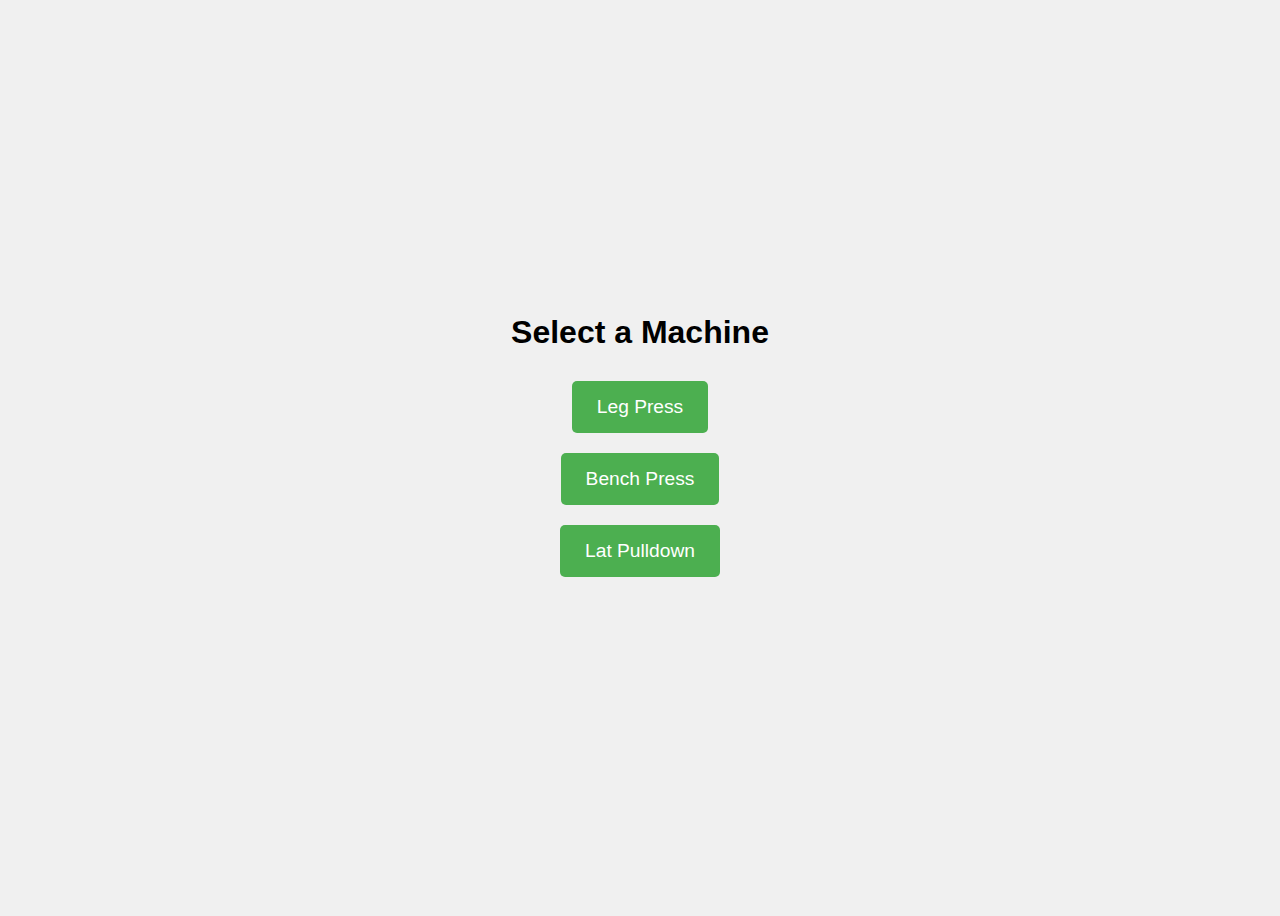
<file: admin.html>
<!DOCTYPE html>
<html lang="en">
<head>
    <meta charset="UTF-8">
    <meta name="viewport" content="width=device-width, initial-scale=1.0">
    <title>Admin - Select Machine</title>
    <style>
        body {
            font-family: Arial, sans-serif;
            display: flex;
            flex-direction: column;
            align-items: center;
            justify-content: center;
            height: 100vh;
            background-color: #f0f0f0;
        }

        h1 {
            font-size: 2rem;
            margin-bottom: 20px;
        }

        .machine-button {
            font-size: 1.2rem;
            background-color: #4CAF50;
            color: white;
            border: none;
            padding: 15px 25px;
            margin: 10px;
            cursor: pointer;
            border-radius: 5px;
            transition: background-color 0.3s;
        }

        .machine-button:hover {
            background-color: #45a049;
        }

        .status {
            margin-top: 20px;
            font-size: 1rem;
            font-weight: bold;
        }

        .status.success {
            color: green;
        }

        .status.error {
            color: red;
        }
    </style>
</head>
<body>

    <h1>Select a Machine</h1>

    <button class="machine-button" onclick="selectMachine('Leg Press')">Leg Press</button>
    <button class="machine-button" onclick="selectMachine('Bench Press')">Bench Press</button>
    <button class="machine-button" onclick="selectMachine('Lat Pulldown')">Lat Pulldown</button>

    <p id="status" class="status"></p>

    <script>
        function selectMachine(machineName) {
            // Save the selected machine in localStorage
            localStorage.setItem("selectedMachine", machineName);

            // Update the status to confirm the selection
            document.getElementById('status').textContent = `Machine selected: ${machineName}`;
            document.getElementById('status').className = 'status success';

            // Redirect to login page after selection
            setTimeout(() => {
                window.location.href = "index.html"; // Redirect to the login page
            }, 1500); // Wait 1.5 seconds before redirecting
        }
    </script>
</body>
</html>
</file>
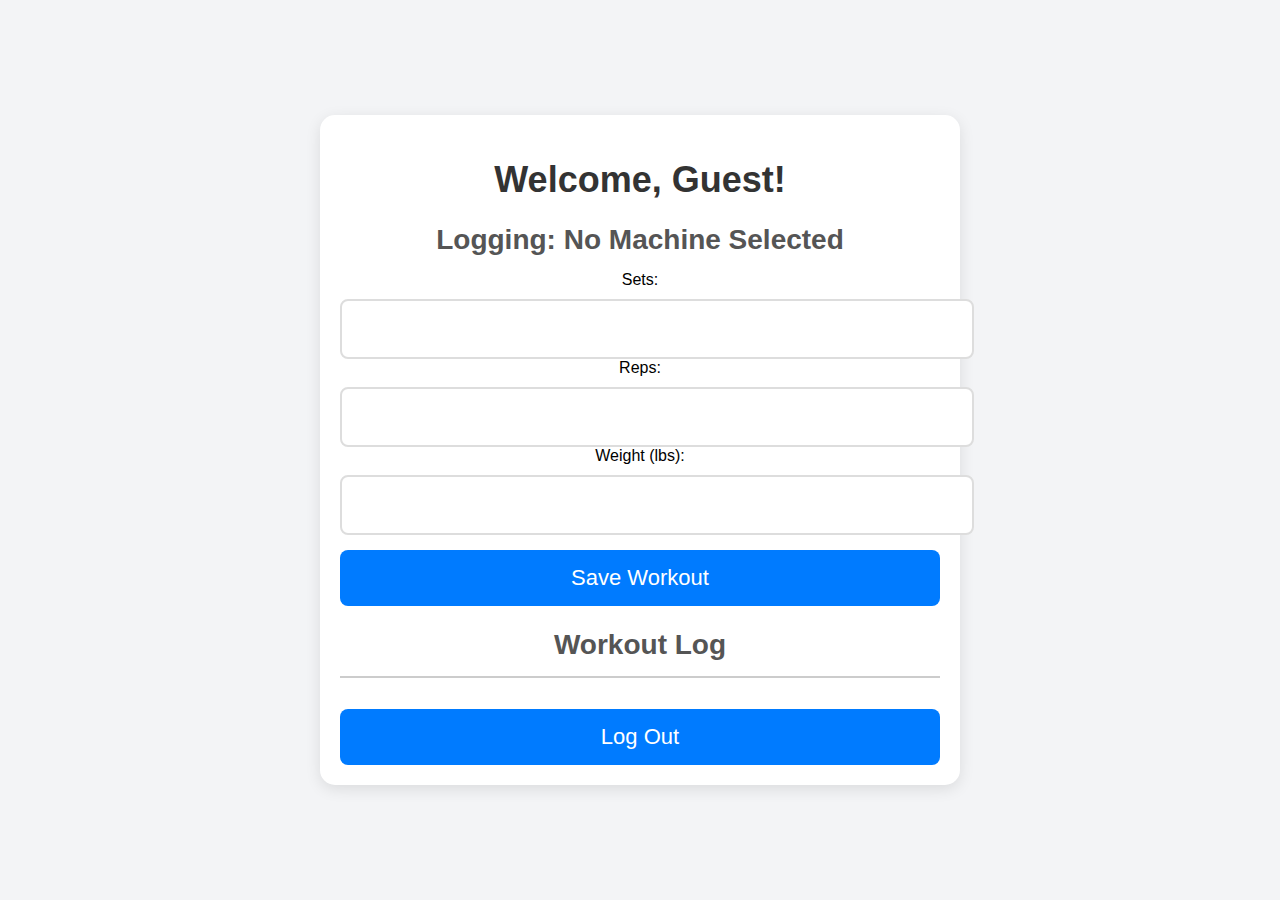
<file: workout.html>
<!DOCTYPE html>
<html lang="en">
<head>
    <meta charset="UTF-8">
    <meta name="viewport" content="width=device-width, initial-scale=1.0">
    <title>Workout Tracker</title>
    <link rel="stylesheet" href="styles.css">
    <style>
        /* Ensures the entire page can scroll */
        body {
            overflow-y: auto;
        }

        /* Optional: Maintain a consistent layout */
        #workout_screen {
            padding: 20px;
            max-width: 600px;
            margin: 0 auto;
        }
    </style>
</head>
<body>
    <div id="workout_screen">
        <h1>Welcome, <span id="user_id"></span>!</h1>
        <h2>Logging: <span id="machine_name"></span></h2>

        <label for="sets">Sets:</label>
        <input type="number" id="sets" min="1">

        <label for="reps">Reps:</label>
        <input type="number" id="reps" min="1">

        <label for="weight">Weight (lbs):</label>
        <input type="number" id="weight" min="1">

        <button onclick="saveWorkout()">Save Workout</button>

        <h2>Workout Log</h2>
        <ul id="workout_list"></ul>

        <button onclick="logout()">Log Out</button>
    </div>
    <script src="workout.js"></script>
</body>
</html>
</file>
<file: styles.css>
/* General Styling */
body {
    font-family: Arial, sans-serif;
    text-align: center;
    background-color: #f3f4f6;
    margin: 0;
    padding: 0;
    display: flex;
    justify-content: center;
    align-items: center;
    height: 100vh;
}

/* Main Containers */
#login_screen, #workout_screen {
    width: 80vw;
    max-width: 700px;
    padding: 30px;
    background: white;
    border-radius: 15px;
    box-shadow: 0px 4px 15px rgba(0, 0, 0, 0.1);
}

/* Headings */
h1 {
    font-size: 36px;
    color: #333;
    margin-bottom: 15px;
}

h2 {
    font-size: 28px;
    color: #555;
    margin-bottom: 15px;
}

/* 4-Digit Code Display */
#code_display {
    font-size: 40px;
    letter-spacing: 12px;
    padding: 15px;
    background: #ddd;
    border-radius: 10px;
    width: 100%;
    text-align: center;
    margin-bottom: 20px;
}

/* Keypad for Login */
#keypad {
    display: grid;
    grid-template-columns: repeat(3, 1fr);
    gap: 15px;
    justify-content: center;
    margin-top: 20px;
}

.key {
     .pushable {
        background: hsl(340deg 100% 32%);
        border-radius: 12px;
        border: none;
        padding: 0;
        cursor: pointer;
        outline-offset: 4px;
      }
      .front {
        display: block;
        padding: 12px 42px;
        border-radius: 12px;
        font-size: 1.25rem;
        background: hsl(345deg 100% 47%);
        color: white;
        transform: translateY(-6px);
      }

      .pushable:active .front {
        transform: translateY(-2px);
      }
}

/* Inputs */
input {
    width: 100%;
    padding: 15px;
    font-size: 22px;
    margin-top: 10px;
    border: 2px solid #ddd;
    border-radius: 8px;
    text-align: center;
}

/* Buttons */
button {
    width: 100%;
    padding: 15px;
    margin-top: 15px;
    font-size: 22px;
    background: #007bff;
    color: white;
    border: none;
    border-radius: 8px;
    cursor: pointer;
    transition: all 0.2s ease-in-out;
}

button:hover {
    background: #0056b3;
}
#workout_list {
            list-style: none;
            padding: 0;
            max-height: 300px;  /* Fixed height for scrolling */
            overflow-y: auto;
            border: 1px solid #ccc;
            margin-top: 10px;
        }

#workout_list li {
    background: #f8f9fa;
    padding: 15px;
    border-radius: 8px;
    font-size: 20px;
    margin-bottom: 10px;
    box-shadow: 0px 2px 10px rgba(0, 0, 0, 0.1);
}
</file>
